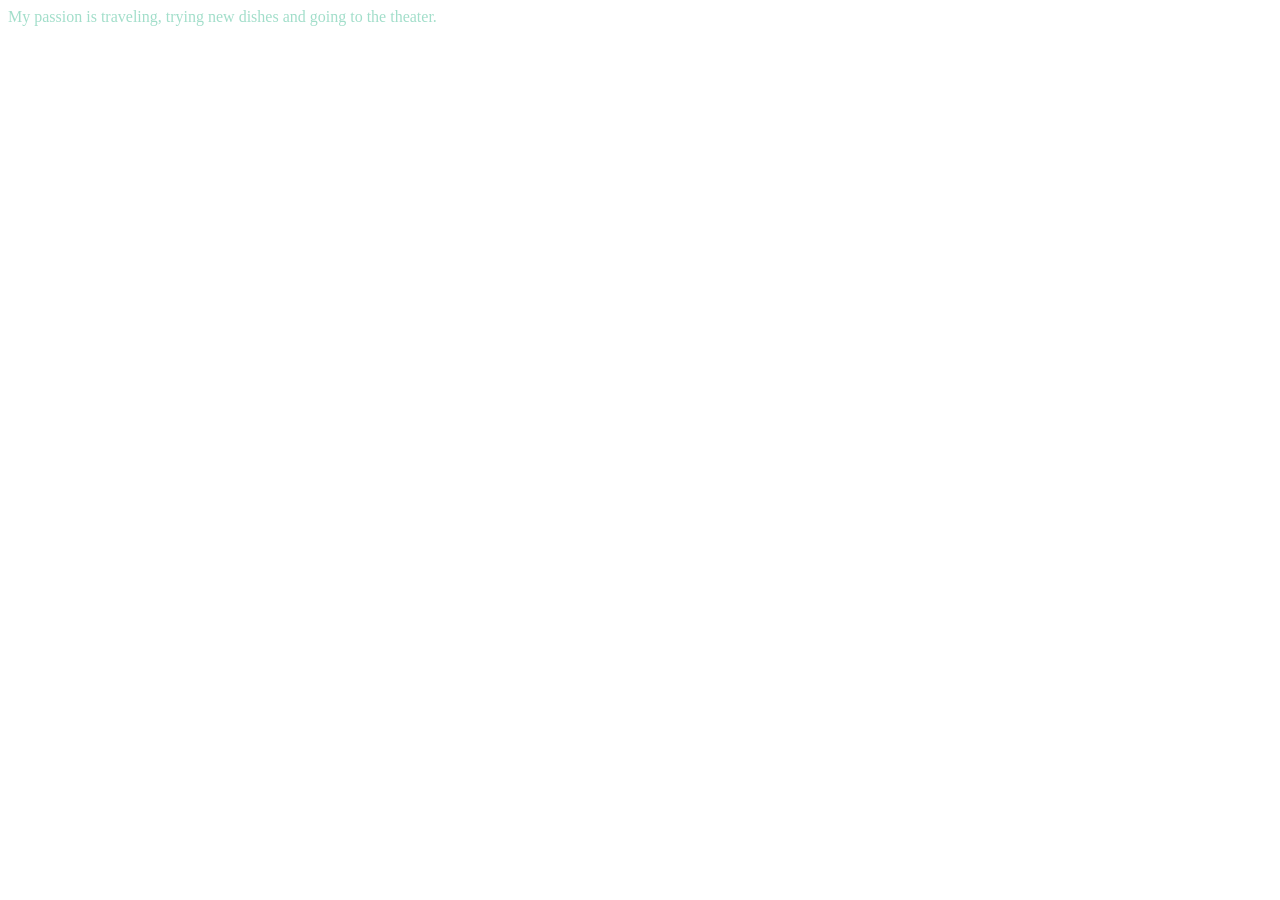
<file: index.html>
<html lang="en">
<head>
    <meta charset="UTF-8">
    <meta name="viewport" content="width=device-width, initial-scale=1.0">
    <title>Diana Mamani</title>
    <link rel="stylesheet" href="style.css">
</head>
<body>
    <p>
        My passion is traveling, trying new dishes and going to the theater.
    </p>
</body>
</html>
</file>
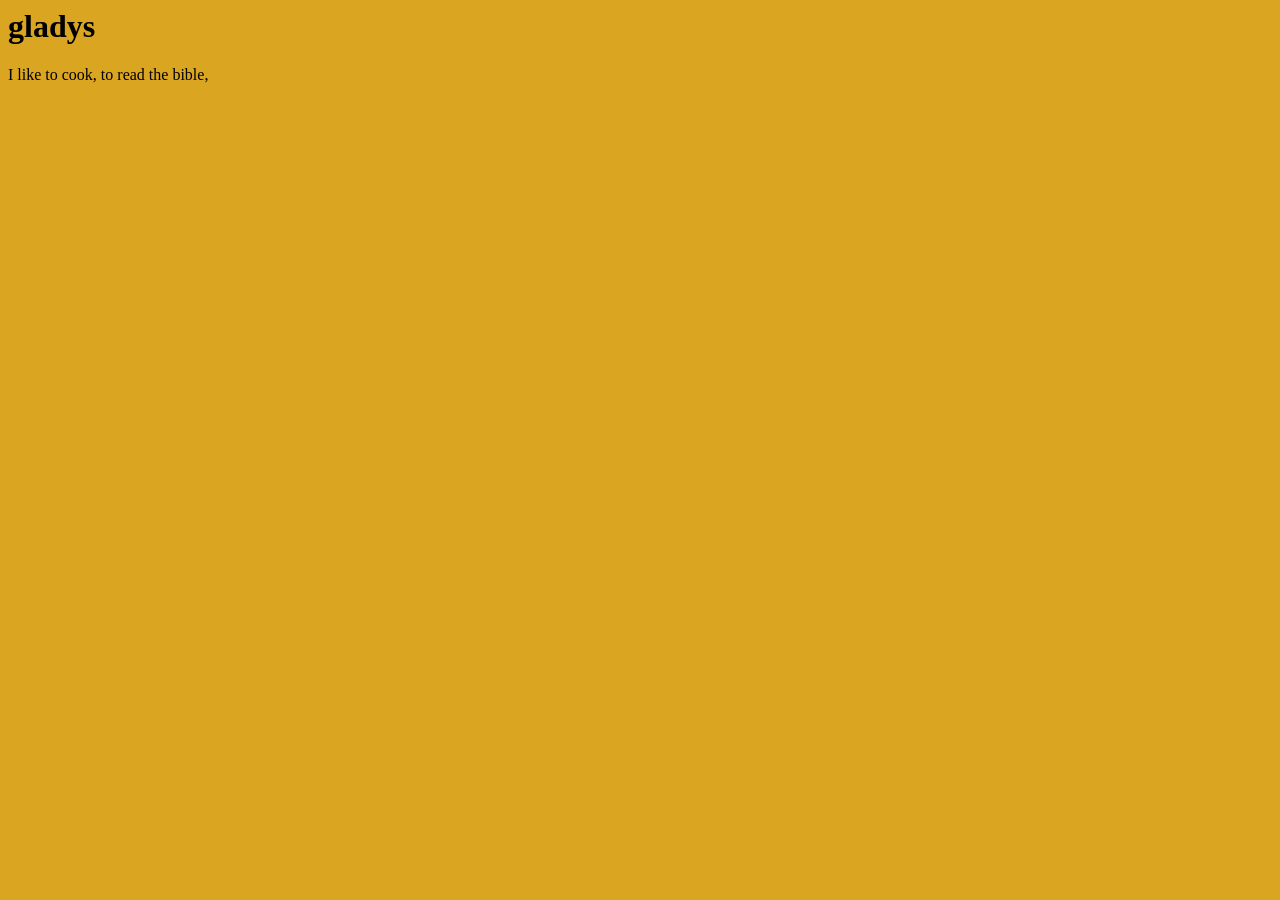
<file: gladys.html>
<html lang="en">
<head>
    <meta charset="UTF-8">
    <meta name="viewport" content="width=device-width, initial-scale=1.0">
    <title>gladys</title>
    <link rel="stylesheet" href="glstyle.css">
</head>
<body>
<h1>
    gladys
</h1>
<p>
    I like to cook, to read the bible, 
</p>



    
</body>
</html>
</file>
<file: style.css>
body{
    color:rgb(162, 222, 202)
}
h1{
    color: rgb(28, 13, 84);
}
</file>
<file: glstyle.css>
body {
    background-color: goldenrod;
}
h1
</file>
